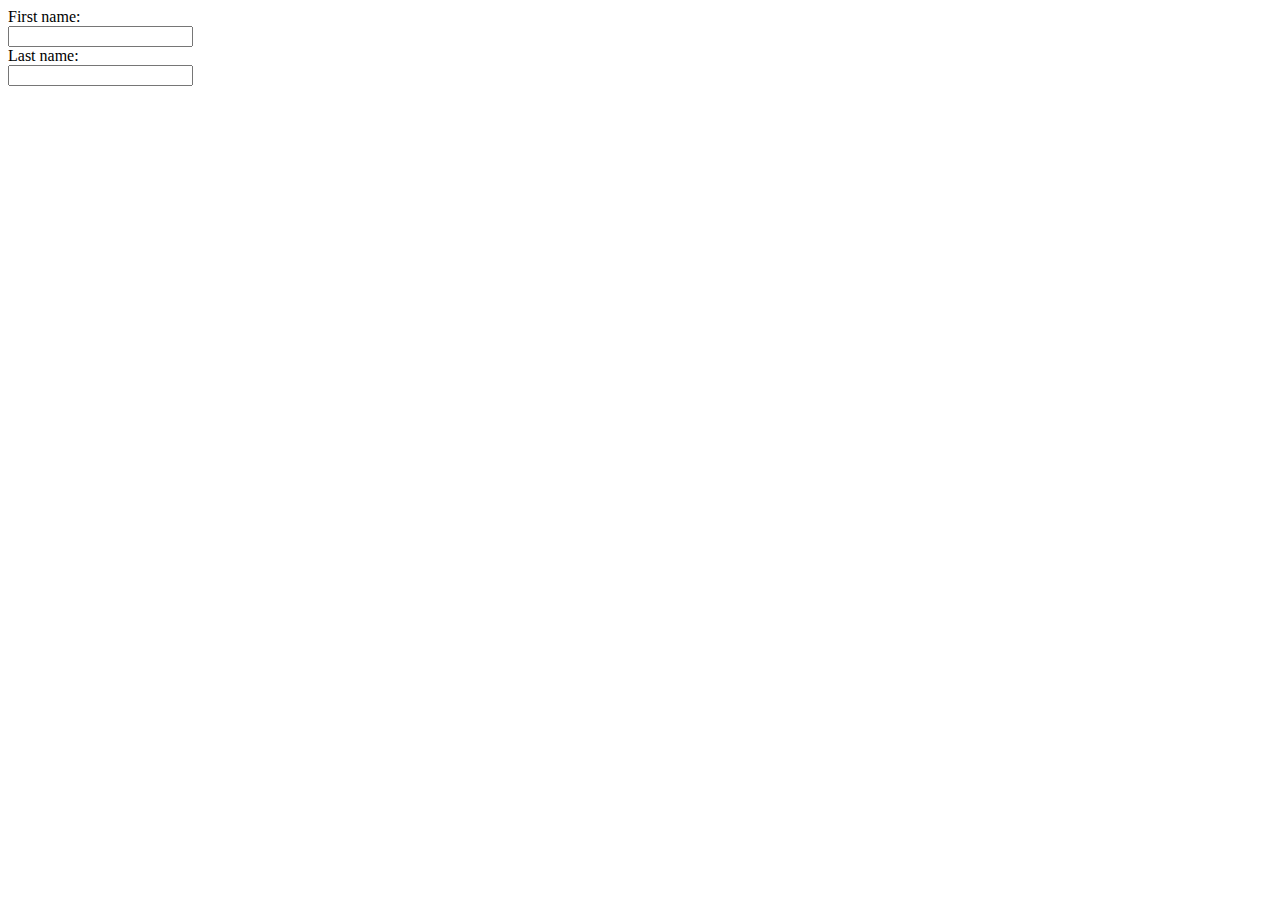
<file: contact.html>
<!DOCTYPE html>
<html lang="en">
<head>
	<meta charset="UTF-8">
	<title>Document</title>
</head>
<body>
	<form>
  		First name:<br>
  	<input type="text" name="firstname"><br>
  		Last name:<br>
  	<input type="text" name="lastname">
</form>
</body>
</html>
</file>
